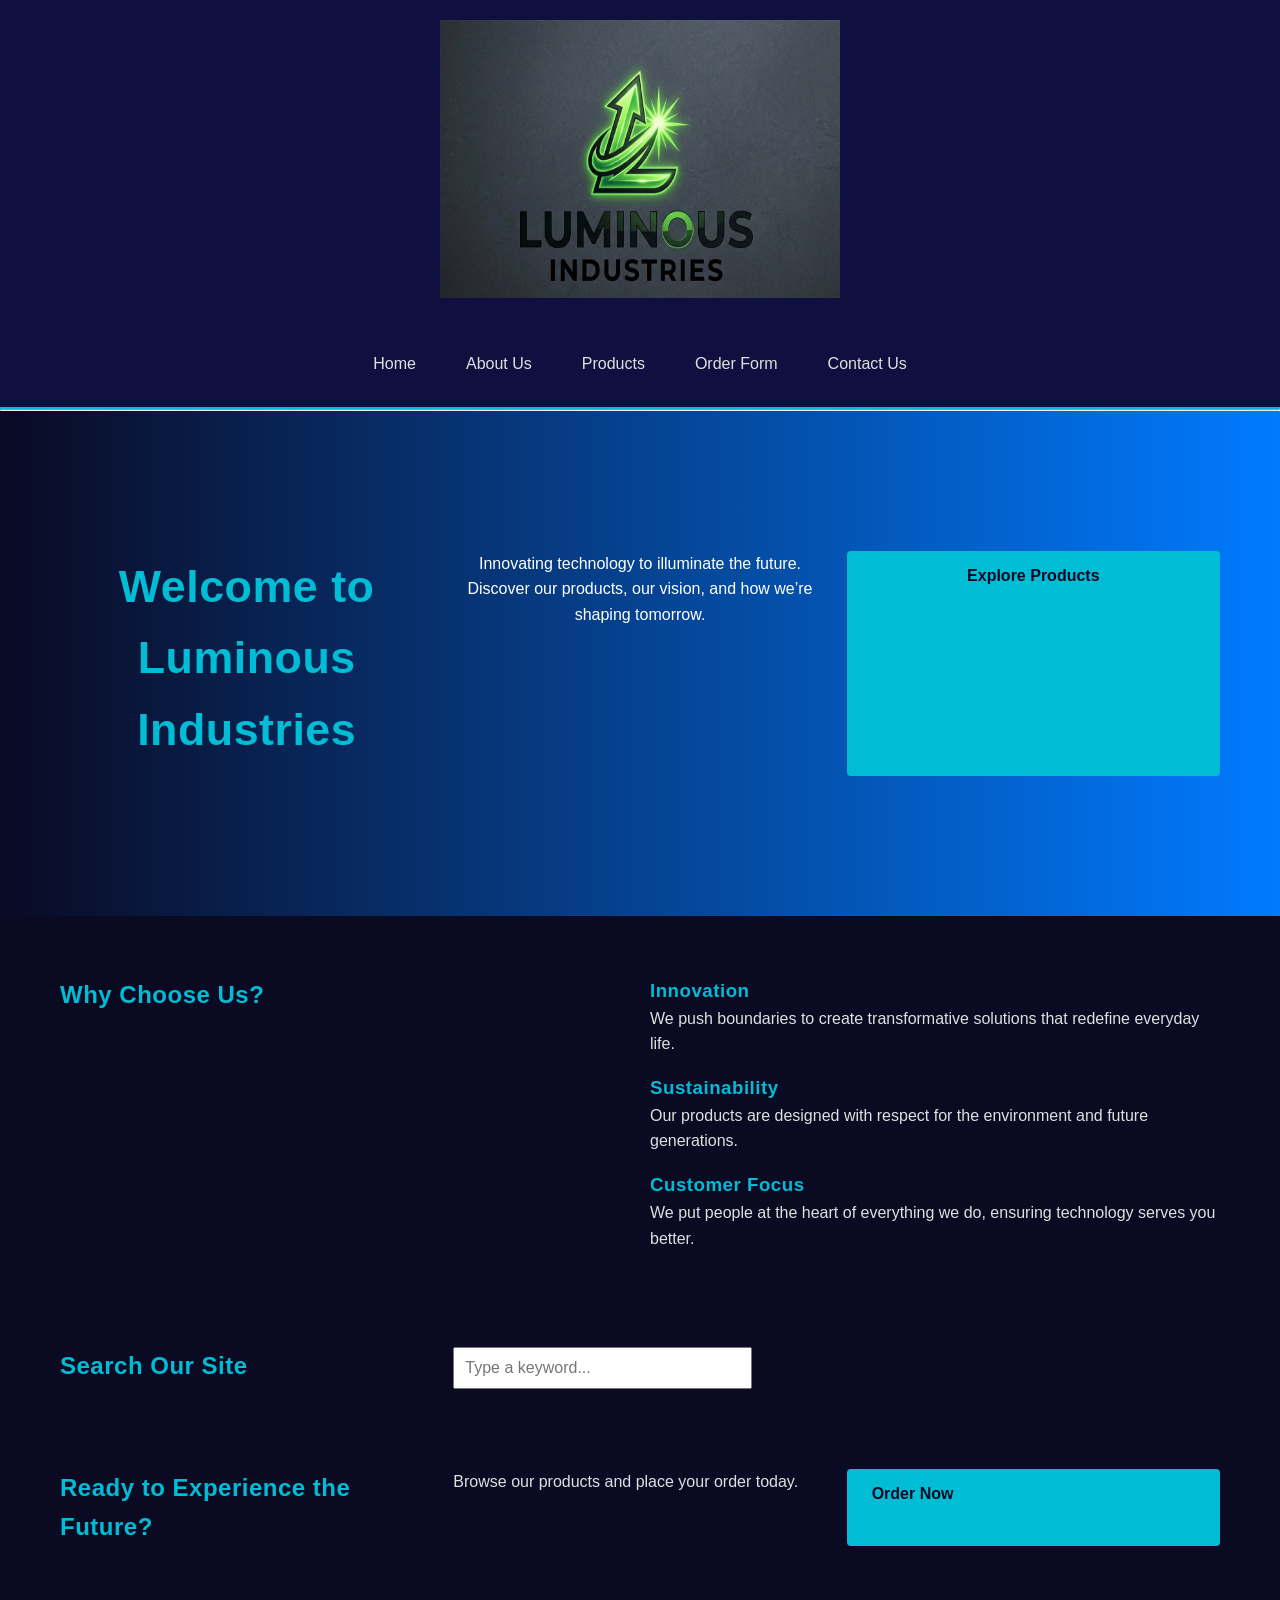
<file: website/Html/index.html>
<!DOCTYPE html>
<html lang="en">
<head>
    <meta charset="utf-8">
    <meta name="viewport" content="width=device-width, initial-scale=1">
    <title>Luminous Industries - Innovative Solutions</title>
    <meta name="description" content="Luminous Industries provides cutting-edge services in web design, hosting, and digital solutions.">
    <meta name="keywords" content="Luminous Industries, web design, hosting, SEO, technology, innovative solutions">

    <!-- Sitemap reference -->
    <link rel="sitemap" type="application/xml" title="Sitemap" href="../images/sitemap.xml">

    <link rel="stylesheet" href="../CSS/styles.css">
</head>
<body>
    <header>
        <img src="../images/lumi.jpg.jpeg" alt="Luminous Industries logo" width="400" height="278">
        <br><br>
        <nav>
            <a href="index.html">Home</a>
            <a href="aboutUs.html">About Us</a>
            <a href="product.html">Products</a>
            <a href="orderForm.html">Order Form</a>
            <a href="contact.html">Contact Us</a>
        </nav>
    </header>
    <hr>

    <!-- Hero Section -->
    <section id="hero">
        <div class="container">
            <h1>Welcome to Luminous Industries</h1>
            <p>Innovating technology to illuminate the future. Discover our products, our vision, and how we’re shaping tomorrow.</p>
            <a href="product.html" class="btn">Explore Products</a>
        </div>
    </section>

    <!-- Highlights Section -->
    <section id="highlights">
        <div class="container">
            <h2>Why Choose Us?</h2>
            <div class="highlight-grid">
                <div class="highlight-card">
                    <h3>Innovation</h3>
                    <p>We push boundaries to create transformative solutions that redefine everyday life.</p>
                </div>
                <div class="highlight-card">
                    <h3>Sustainability</h3>
                    <p>Our products are designed with respect for the environment and future generations.</p>
                </div>
                <div class="highlight-card">
                    <h3>Customer Focus</h3>
                    <p>We put people at the heart of everything we do, ensuring technology serves you better.</p>
                </div>
            </div>
        </div>
    </section>

    <!-- Search Section -->
    <section id="search">
        <div class="container">
            <h2>Search Our Site</h2>
            <input type="text" id="searchBox" placeholder="Type a keyword...">
            <div id="searchResults"></div>
        </div>
    </section>

    <!-- Call to Action -->
    <section id="cta">
        <div class="container">
            <h2>Ready to Experience the Future?</h2>
            <p>Browse our products and place your order today.</p>
            <a href="orderForm.html" class="btn">Order Now</a>
        </div>
    </section>

    <!-- External JS -->
    <script src="../JavaScript/search.js"></script>
</body>
</html>
</file>
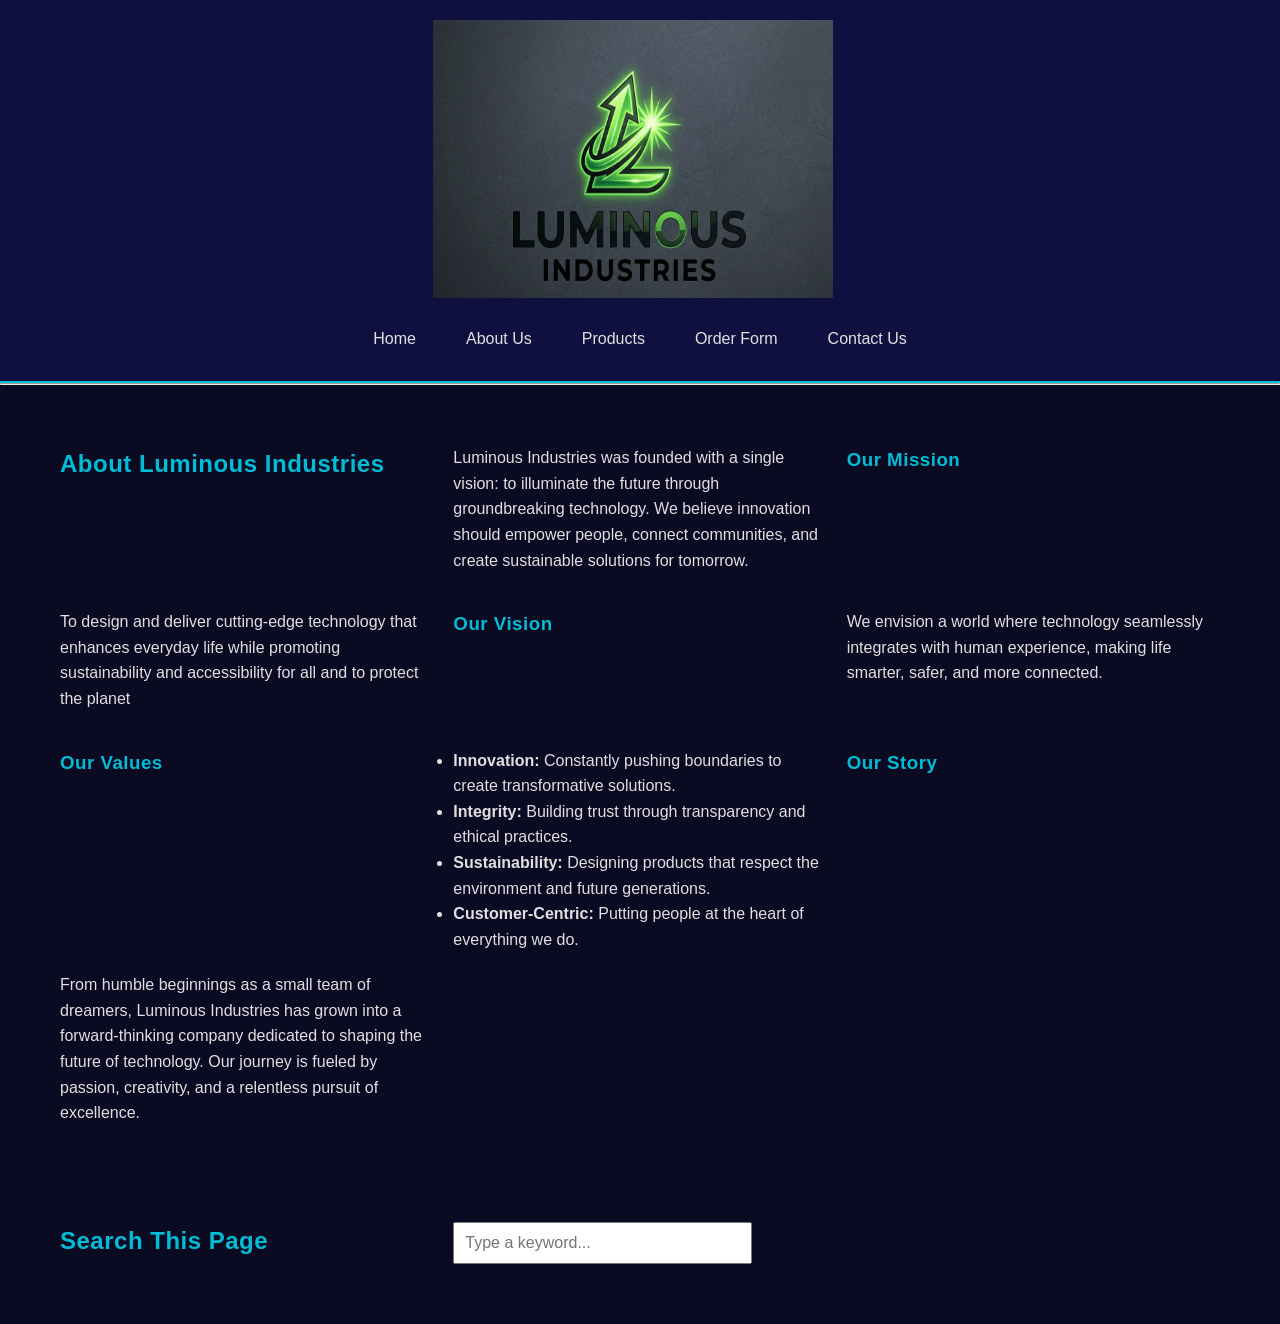
<file: website/Html/aboutUs.html>
<!DOCTYPE html>
<html lang="en">
<head>
    <meta charset="utf-8">
    <meta name="viewport" content="width=device-width, initial-scale=1">
    <title>Luminous Industries - About Us</title>
    <link rel="stylesheet" href="../CSS/styles.css">
</head>
<body>
    <header>
        <img src="../images/lumi.jpg.jpeg" alt="Luminous Industries logo" width="400" height="278">&nbsp;&nbsp;&nbsp;
        <br>
        <nav>
            <a href="index.html">Home</a>
            <a href="aboutUs.html">About Us</a>
            <a href="product.html">Products</a>
            <a href="orderForm.html">Order Form</a>
            <a href="contact.html">Contact Us</a>
        </nav>
    </header>
    <hr>

    <!-- About Us Section -->
    <section id="about-us">
        <div class="container">
            <h2>About Luminous Industries</h2>
            <p>Luminous Industries was founded with a single vision: to illuminate the future through groundbreaking technology. We believe innovation should empower people, connect communities, and create sustainable solutions for tomorrow.</p>
            
            <h3>Our Mission</h3>
            <p>To design and deliver cutting-edge technology that enhances everyday life while promoting sustainability and accessibility for all and to protect the planet</p>
            
            <h3>Our Vision</h3>
            <p>We envision a world where technology seamlessly integrates with human experience, making life smarter, safer, and more connected.</p>
            
            <h3>Our Values</h3>
            <ul>
                <li><strong>Innovation:</strong> Constantly pushing boundaries to create transformative solutions.</li>
                <li><strong>Integrity:</strong> Building trust through transparency and ethical practices.</li>
                <li><strong>Sustainability:</strong> Designing products that respect the environment and future generations.</li>
                <li><strong>Customer-Centric:</strong> Putting people at the heart of everything we do.</li>
            </ul>
            
            <h3>Our Story</h3>
            <p>From humble beginnings as a small team of dreamers, Luminous Industries has grown into a forward-thinking company dedicated to shaping the future of technology. Our journey is fueled by passion, creativity, and a relentless pursuit of excellence.</p>
        </div>
    </section>

    <!-- Search Section -->
    <section id="search">
        <div class="container">
            <h2>Search This Page</h2>
            <input type="text" id="searchBox" placeholder="Type a keyword...">
            <div id="searchResults"></div>
        </div>
    </section>
    
    <!-- External JS -->
    <script src="../JavaScript/search.js"></script>
</body>
</html>
</file>
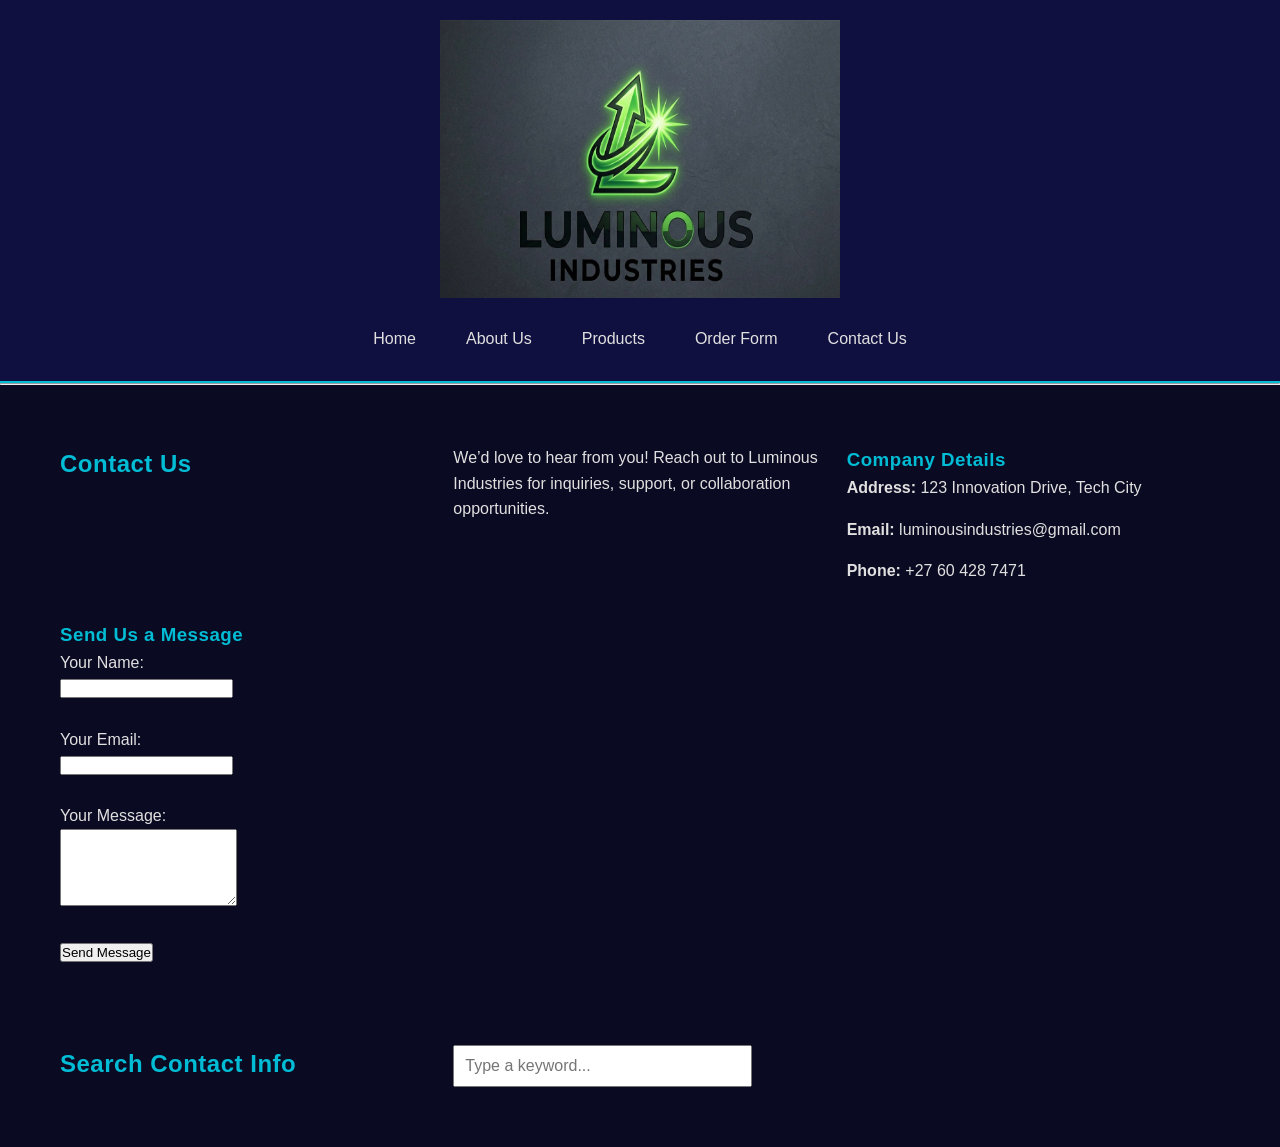
<file: website/Html/contact.html>
<!DOCTYPE html>
<html lang="en">
<head>
    <meta charset="utf-8">
    <meta name="viewport" content="width=device-width, initial-scale=1">
    <title>Luminous Industries - Contact Us</title>
    <link rel="stylesheet" href="../CSS/styles.css">
</head>
<body>
    <header>
        <img src="../images/lumi.jpg.jpeg" alt="Luminous Industries logo" width="400" height="278">
        <br>
        <nav>
            <a href="index.html">Home</a>
            <a href="aboutUs.html">About Us</a>
            <a href="product.html">Products</a>
            <a href="orderForm.html">Order Form</a>
            <a href="contact.html">Contact Us</a>
        </nav>
    </header>
    <hr>

    <!-- Contact Section -->
    <section id="contact">
        <div class="container">
            <h2>Contact Us</h2>
            <p>We’d love to hear from you! Reach out to Luminous Industries for inquiries, support, or collaboration opportunities.</p>
            
            <div class="contact-info">
                <h3>Company Details</h3>
                <p><strong>Address:</strong> 123 Innovation Drive, Tech City</p>
                <p><strong>Email:</strong> luminousindustries@gmail.com</p>
                <p><strong>Phone:</strong> +27 60 428 7471</p>
            </div>

            <div class="contact-form">
                <h3>Send Us a Message</h3>
                <form action="submitContactForm.php" method="post">
                    <label for="name">Your Name:</label><br>
                    <input type="text" id="name" name="name" required><br><br>

                    <label for="email">Your Email:</label><br>
                    <input type="email" id="email" name="email" required><br><br>

                    <label for="message">Your Message:</label><br>
                    <textarea id="message" name="message" rows="5" required></textarea><br><br>

                    <button type="submit">Send Message</button>
                </form>
            </div>
        </div>
    </section>

    <!-- Search Section -->
    <section id="search">
        <div class="container">
            <h2>Search Contact Info</h2>
            <input type="text" id="searchBox" placeholder="Type a keyword...">
            <div id="searchResults"></div>
        </div>
    </section>
    
    <!-- External JS -->
    <script src="../JavaScript/search.js"></script>
</body>
</html>
</file>
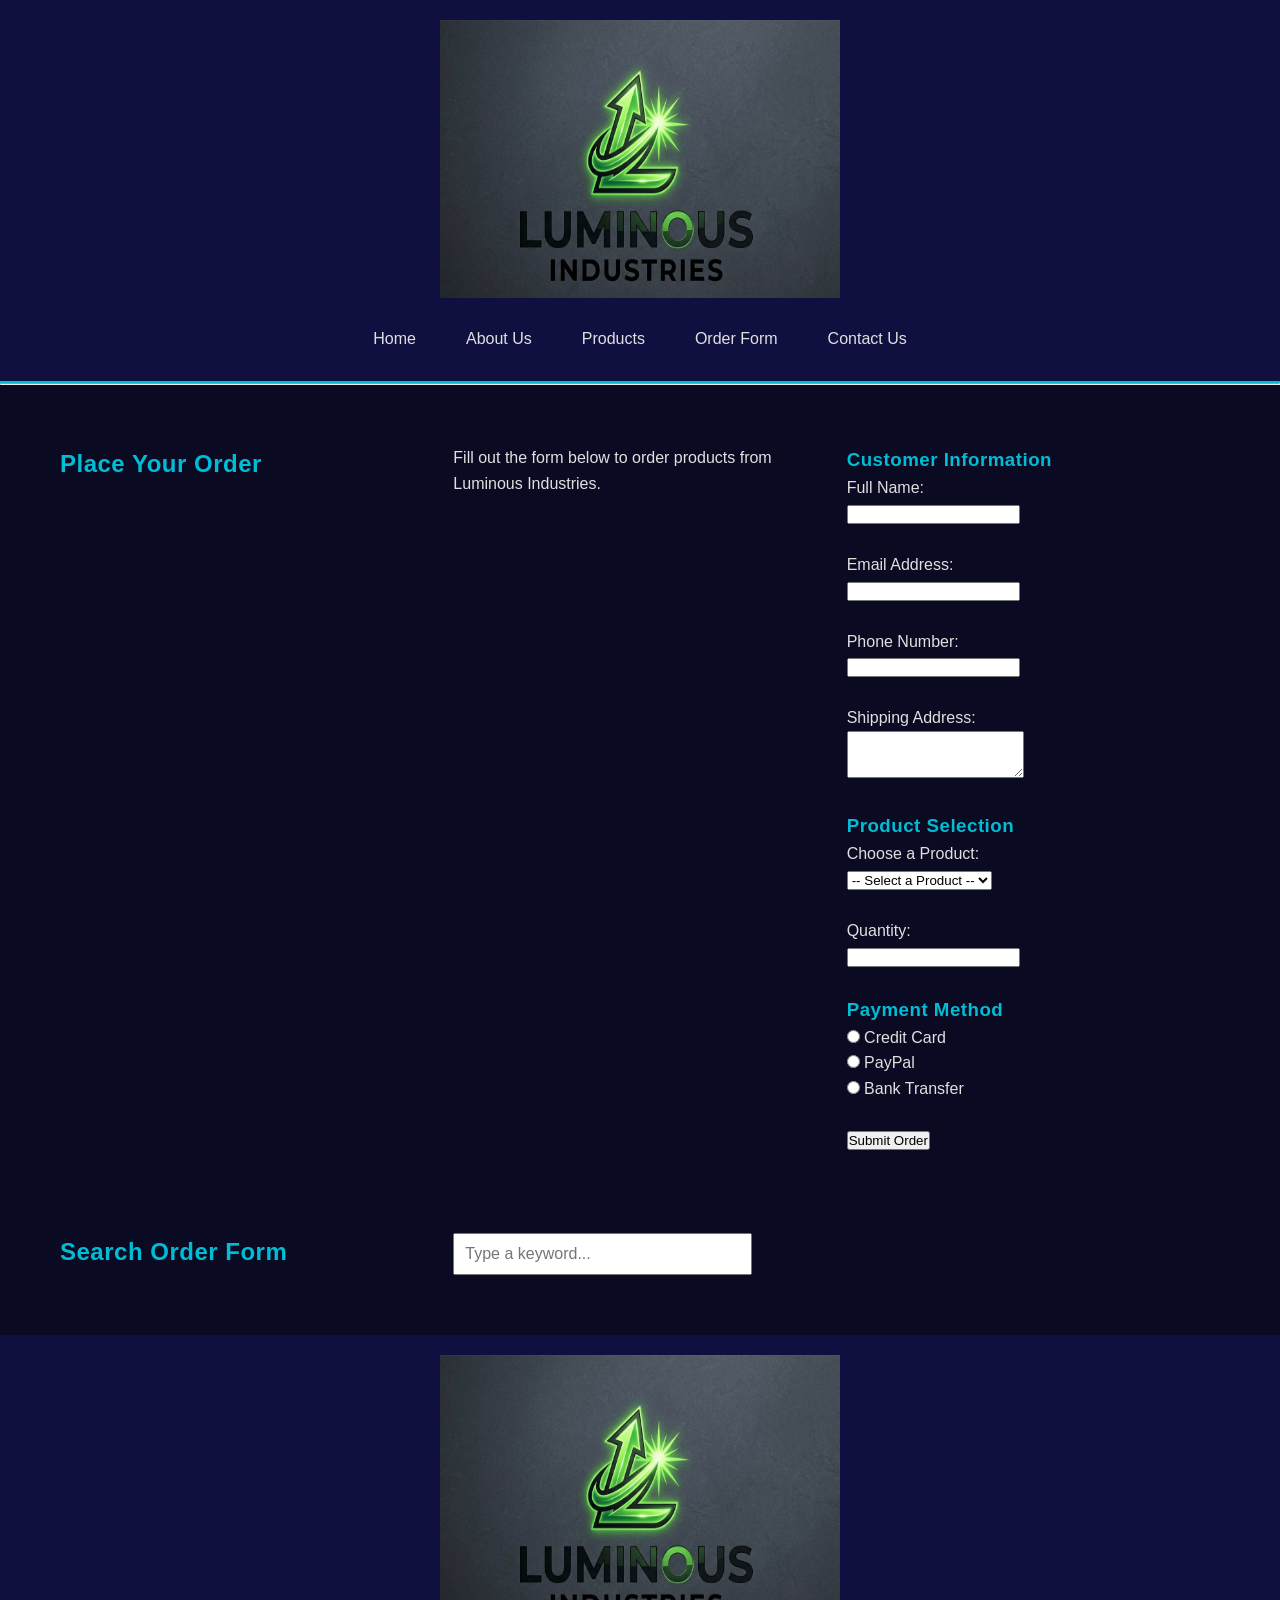
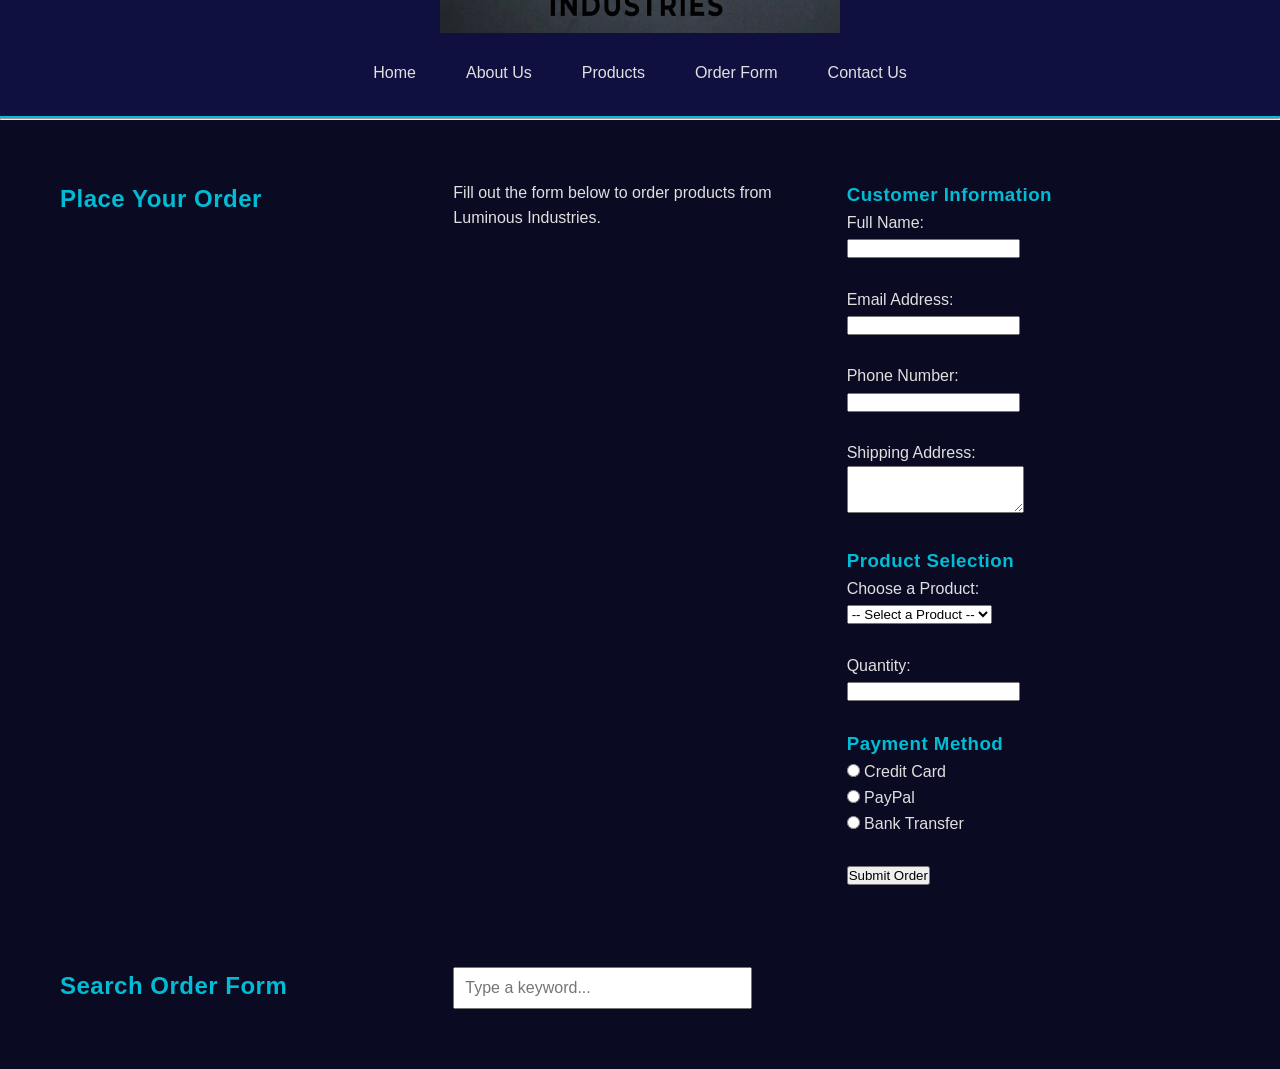
<file: website/Html/orderForm.html>
<!DOCTYPE html>
<html lang="en">
<head>
    <meta charset="utf-8">
    <meta name="viewport" content="width=device-width, initial-scale=1">
    <title>Luminous Industries - Order Form</title>
    <link rel="stylesheet" href="../CSS/styles.css">
</head>
<body>
    <header>
        <img src="../images/lumi.jpg.jpeg" alt="Luminous Industries logo" width="400" height="278">
        <br>
        <nav>
            <a href="index.html">Home</a>
            <a href="aboutUs.html">About Us</a>
            <a href="product.html">Products</a>
            <a href="orderForm.html">Order Form</a>
            <a href="contact.html">Contact Us</a>
        </nav>
    </header>
    <hr>

    <!-- Order Form Section -->
    <section id="order-form">
        <div class="container">
            <h2>Place Your Order</h2>
            <p>Fill out the form below to order products from Luminous Industries.</p>
            
            <form action="submitOrder.php" method="post">
                <!-- Customer Information -->
                <h3>Customer Information</h3>
                <label for="name">Full Name:</label><br>
                <input type="text" id="name" name="name" required><br><br>

                <label for="email">Email Address:</label><br>
                <input type="email" id="email" name="email" required><br><br>

                <label for="phone">Phone Number:</label><br>
                <input type="tel" id="phone" name="phone" required><br><br>

                <label for="address">Shipping Address:</label><br>
                <textarea id="address" name="address" rows="3" required></textarea><br><br>

                <!-- Product Selection -->
                <h3>Product Selection</h3>
                <label for="product">Choose a Product:</label><br>
                <select id="product" name="product" required>
                    <option value="">-- Select a Product --</option>
                    <option value="Luminous Core">Luminous Core</option>
                    <option value="Luminous Vision">Luminous Vision</option>
                    <option value="Luminous Cloud">Luminous Cloud</option>
                </select><br><br>

                <label for="quantity">Quantity:</label><br>
                <input type="number" id="quantity" name="quantity" min="1" required><br><br>

                <!-- Payment Method -->
                <h3>Payment Method</h3>
                <label>
                    <input type="radio" name="payment" value="Credit Card" required> Credit Card
                </label><br>
                <label>
                    <input type="radio" name="payment" value="PayPal"> PayPal
                </label><br>
                <label>
                    <input type="radio" name="payment" value="Bank Transfer"> Bank Transfer
                </label><br><br>

                <!-- Submit Button -->
                <button type="submit">Submit Order</button>
            </form>
        </div>
    </section>

    <!-- Search Section -->
    <section id="search">
        <div class="container">
            <h2>Search Order Form</h2>
            <input type="text" id="searchBox" placeholder="Type a keyword...">
            <div id="searchResults"></div>
        </div>
    </section>

    <!-- External JS -->
    <script src="../JavaScript/forms.js"></script>
    <script src="../JavaScript/forms.js"></script>
</body>
</html>
<!DOCTYPE html>
<html lang="en">
<head>
    <meta charset="utf-8">
    <meta name="viewport" content="width=device-width, initial-scale=1">
    <title>Luminous Industries - Order Form</title>
    <link rel="stylesheet" href="../CSS/styles.css">
</head>
<body>
    <header>
        <img src="../images/lumi.jpg.jpeg" alt="Luminous Industries logo" width="400" height="278">
        <br>
        <nav>
            <a href="index.html">Home</a>
            <a href="aboutUs.html">About Us</a>
            <a href="product.html">Products</a>
            <a href="orderForm.html">Order Form</a>
            <a href="contact.html">Contact Us</a>
        </nav>
    </header>
    <hr>

    <!-- Order Form Section -->
    <section id="order-form">
        <div class="container">
            <h2>Place Your Order</h2>
            <p>Fill out the form below to order products from Luminous Industries.</p>
            
            <form action="submitOrder.php" method="post">
                <!-- Customer Information -->
                <h3>Customer Information</h3>
                <label for="name">Full Name:</label><br>
                <input type="text" id="name" name="name" required><br><br>

                <label for="email">Email Address:</label><br>
                <input type="email" id="email" name="email" required><br><br>

                <label for="phone">Phone Number:</label><br>
                <input type="tel" id="phone" name="phone" required><br><br>

                <label for="address">Shipping Address:</label><br>
                <textarea id="address" name="address" rows="3" required></textarea><br><br>

                <!-- Product Selection -->
                <h3>Product Selection</h3>
                <label for="product">Choose a Product:</label><br>
                <select id="product" name="product" required>
                    <option value="">-- Select a Product --</option>
                    <option value="Luminous Core">Luminous Core</option>
                    <option value="Luminous Vision">Luminous Vision</option>
                    <option value="Luminous Cloud">Luminous Cloud</option>
                </select><br><br>

                <label for="quantity">Quantity:</label><br>
                <input type="number" id="quantity" name="quantity" min="1" required><br><br>

                <!-- Payment Method -->
                <h3>Payment Method</h3>
                <label>
                    <input type="radio" name="payment" value="Credit Card" required> Credit Card
                </label><br>
                <label>
                    <input type="radio" name="payment" value="PayPal"> PayPal
                </label><br>
                <label>
                    <input type="radio" name="payment" value="Bank Transfer"> Bank Transfer
                </label><br><br>

                <!-- Submit Button -->
                <button type="submit">Submit Order</button>
            </form>
        </div>
    </section>

    <!-- Search Section -->
    <section id="search">
        <div class="container">
            <h2>Search Order Form</h2>
            <input type="text" id="searchBox" placeholder="Type a keyword...">
            <div id="searchResults"></div>
        </div>
    </section>

    <!-- External JS -->
    <script src="../JavaScript/forms.js"></script>
    <script src="../JavaScript/forms.js"></script>
</body>
</html>
</file>
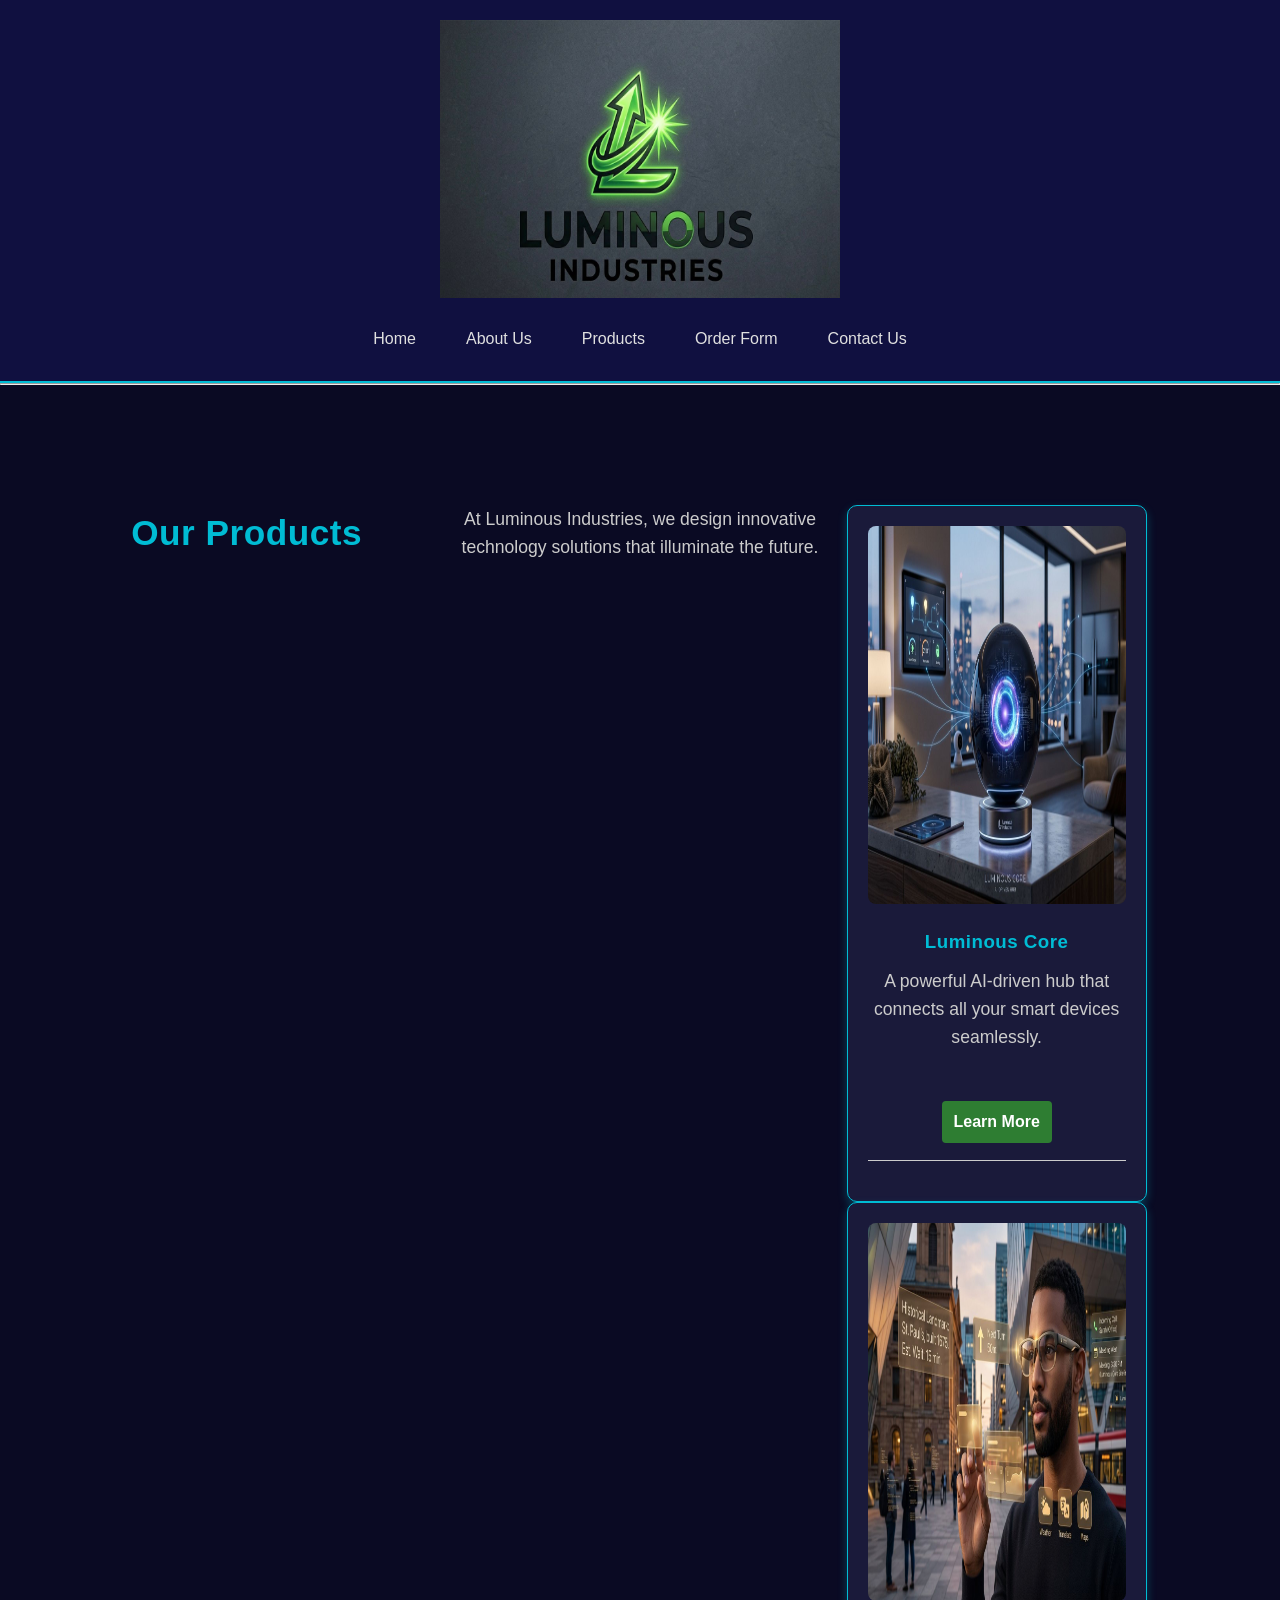
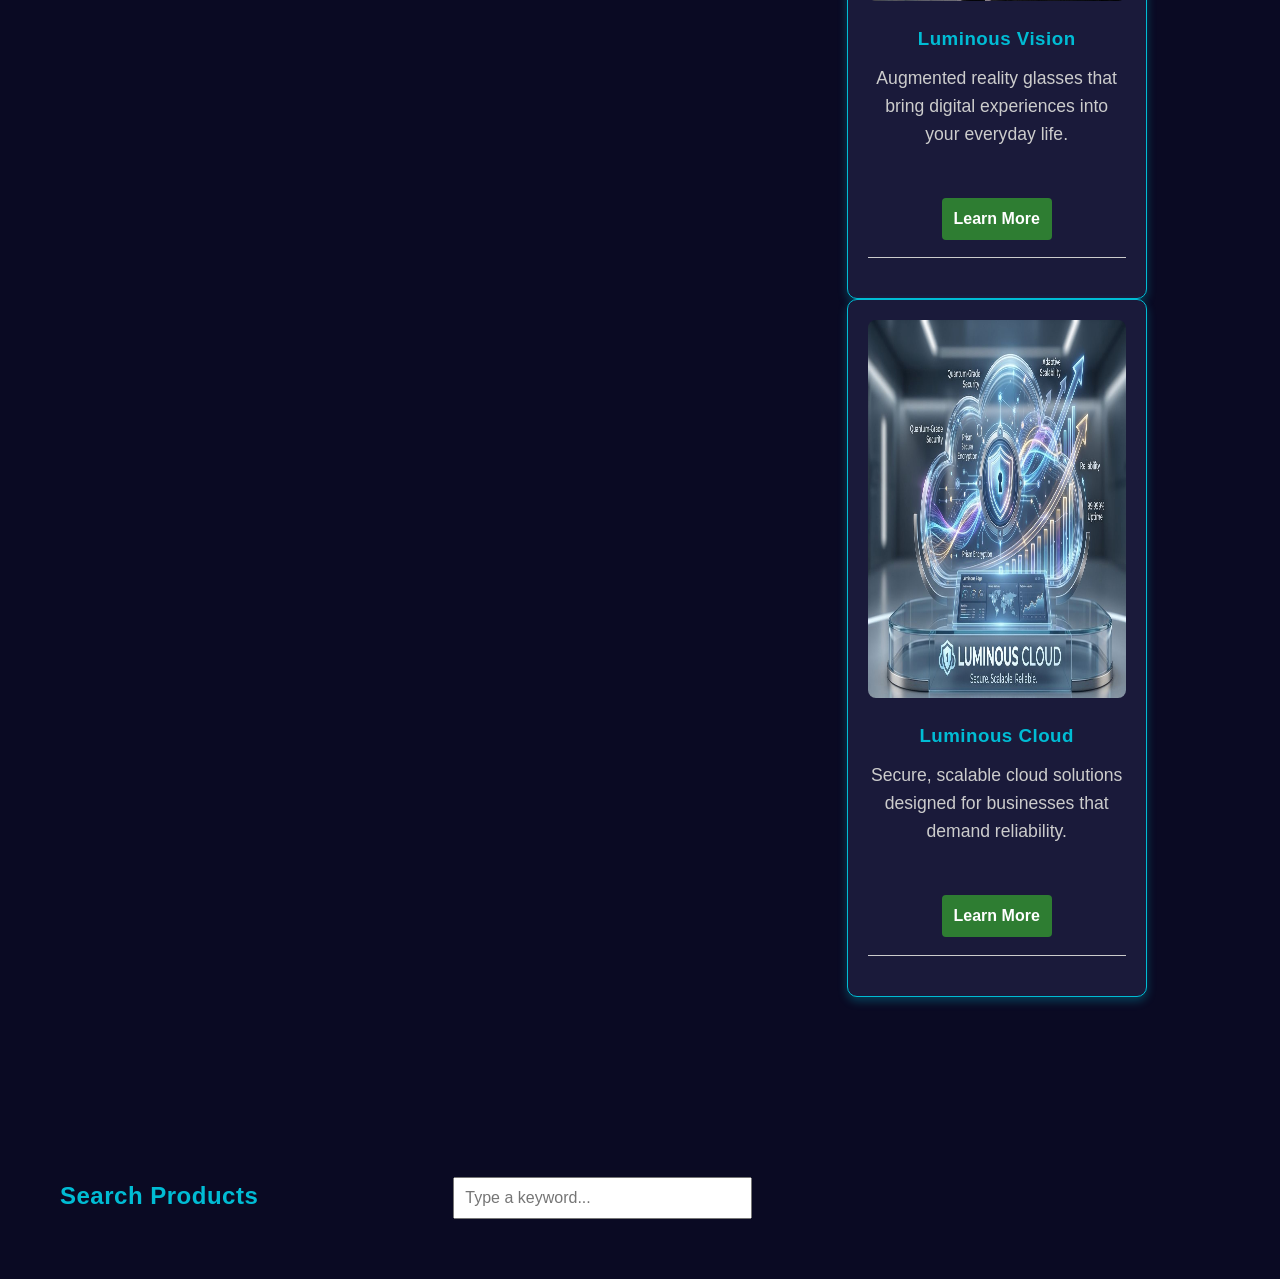
<file: website/Html/product.html>
<!DOCTYPE html>
<html lang="en">
<head>
    <meta charset="utf-8">
    <meta name="viewport" content="width=device-width, initial-scale=1">
    <title>Luminous Industries - Products</title>
    <link rel="stylesheet" href="../CSS/styles.css">
</head>
<body>
    <header>
        <img src="../images/lumi.jpg.jpeg" alt="Luminous Industries logo" width="400" height="278">
        <br>
        <nav>
            <a href="index.html">Home</a>
            <a href="aboutUs.html">About Us</a>
            <a href="product.html">Products</a>
            <a href="orderForm.html">Order Form</a>
            <a href="contact.html">Contact Us</a>
        </nav>
    </header>
    <hr>

    <!-- Product Section -->
    <section id="products">
        <div class="container">
            <h2>Our Products</h2>
            <p>At Luminous Industries, we design innovative technology solutions that illuminate the future.</p>
            
            <div class="product-grid">
                <!-- Product 1 -->
                <div class="product-card">
                    <img src="../images/Lumi Core.png.jpeg" alt="Luminous Core Device" width="500" height="378">
                    <h3>Luminous Core</h3>
                    <p>A powerful AI-driven hub that connects all your smart devices seamlessly.</p>
                    <a href="#" class="btn learn-more" data-product="core">Learn More</a>
                    <div class="extra-info" id="core-info"></div>
                </div>
                
                <!-- Product 2 -->
                <div class="product-card">
                    <img src="../images/Lumi Vision.png.jpeg" alt="Luminous Vision Glasses" width="500" height="378">
                    <h3>Luminous Vision</h3>
                    <p>Augmented reality glasses that bring digital experiences into your everyday life.</p>
                    <a href="#" class="btn learn-more" data-product="vision">Learn More</a>
                    <div class="extra-info" id="vision-info"></div>
                </div>
                
                <!-- Product 3 -->
                <div class="product-card">
                    <img src="../images/Lumi Cloud.png.jpeg" alt="Luminous Cloud Service" width="500" height="378">
                    <h3>Luminous Cloud</h3>
                    <p>Secure, scalable cloud solutions designed for businesses that demand reliability.</p>
                    <a href="#" class="btn learn-more" data-product="cloud">Learn More</a>
                    <div class="extra-info" id="cloud-info"></div>
                </div>
            </div>
        </div>
    </section>

    <!-- Search Section -->
    <section id="search">
        <div class="container">
            <h2>Search Products</h2>
            <input type="text" id="searchBox" placeholder="Type a keyword...">
            <div id="searchResults"></div>
        </div>
    </section>

    <!-- External JS -->
    <script src="../JavaScript/search.js"></script>
    <script src="../JavaScript/products.js"></script>
    
</body>
</html>
</file>
<file: website/CSS/styles.css>
/* ===============================
   Luminous Industries - Futuristic Theme
   =============================== */

/* ====== Base Reset ====== */
* {
  margin: 0;
  padding: 0;
  box-sizing: border-box;
}

/* ====== Global Styles ====== */
body {
  font-family: 'Open Sans', Arial, sans-serif;
  background-color: #0a0a23;
  color: #e0e0e0;
  line-height: 1.6;
}

/* ====== Typography ====== */
h1, h2, h3 {
  font-family: 'Montserrat', sans-serif;
  color: #00bcd4;
  letter-spacing: 0.5px;
}

p {
  font-size: 1rem;
  margin-bottom: 1em;
}

/* ====== Header & Navigation ====== */
header {
  background-color: #101040;
  color: white;
  text-align: center;
  padding: 20px 0;
  border-bottom: 2px solid #00bcd4;
}

nav {
  display: flex;
  justify-content: center;
  flex-wrap: wrap;
  gap: 20px;
  margin-top: 10px;
}

nav a {
  color: #e0e0e0;
  text-decoration: none;
  font-weight: 500;
  padding: 10px 15px;
  transition: all 0.3s ease;
}

nav a:hover {
  color: #00bcd4;
  background-color: rgba(0, 188, 212, 0.1);
  border-radius: 4px;
}

/* Dropdown Menu */
nav ul {
  list-style: none;
  position: relative;
}

nav ul li {
  position: relative;
}

nav ul li ul {
  display: none;
  position: absolute;
  background-color: #101040;
  padding: 10px;
  border-radius: 4px;
}

nav ul li:hover ul {
  display: block;
}

/* ====== Hero Section ====== */
#hero {
  background: linear-gradient(to right, #0a0a23, #007bff);
  color: white;
  text-align: center;
  padding: 80px 20px;
}

#hero h1 {
  font-size: 2.8em;
  margin-bottom: 10px;
}

/* ====== Grid Layout ====== */
.container {
  display: grid;
  grid-template-columns: repeat(auto-fit, minmax(300px, 1fr));
  gap: 20px;
  max-width: 1200px;
  margin: 40px auto;
  padding: 20px;
}

/* ====== Cards ====== */
.card {
  background-color: #1a1a3a;
  border: 1px solid #00bcd4;
  border-radius: 8px;
  padding: 20px;
  text-align: center;
  box-shadow: 0 4px 10px rgba(0,0,0,0.3);
  transition: transform 0.3s ease, box-shadow 0.3s ease;
}

.card:hover {
  transform: translateY(-5px);
  box-shadow: 0 6px 15px rgba(0,188,212,0.4);
}

/* ====== Buttons ====== */
.btn {
  background-color: #00bcd4;
  color: #0a0a23;
  border: none;
  padding: 12px 25px;
  border-radius: 4px;
  font-weight: bold;
  cursor: pointer;
  transition: background-color 0.3s ease;
}

.btn:hover {
  background-color: #007bff;
  color: white;
}

/* ====== Accessibility & Focus ====== */
a:focus, button:focus {
  outline: 3px solid #00bcd4;
  outline-offset: 2px;
}

/* ====== Footer ====== */
footer {
  background-color: #101040;
  color: #e0e0e0;
  text-align: center;
  padding: 15px 0;
  font-size: 0.9em;
  border-top: 2px solid #00bcd4;
}

/* ====== Responsive Design ====== */
@media (max-width: 768px) {
  nav {
    flex-direction: column;
    align-items: center;
  }

  #hero h1 {
    font-size: 2em;
  }

  .container {
    grid-template-columns: 1fr;
  }
}
/* ===== Animated Hover Effects ===== */

/* Button Animation */
.btn {
  display: inline-block;
  background-color: #00bcd4;
  color: #0a0a23;
  padding: 12px 25px;
  border-radius: 4px;
  font-weight: bold;
  text-decoration: none;
  position: relative;
  overflow: hidden;
  transition: color 0.3s ease;
}

.btn::before {
  content: "";
  position: absolute;
  top: 0;
  left: -100%;
  width: 100%;
  height: 100%;
  background: linear-gradient(90deg, transparent, rgba(0,188,212,0.4), transparent);
  transition: left 0.5s ease;
}

.btn:hover::before {
  left: 100%;
}

.btn:hover {
  color: white;
  background-color: #007bff;
}
/* ===== Product Section ===== */
#products {
  padding: 60px 20px;
  text-align: center;
}

#products h2 {
  font-family: 'Montserrat', sans-serif;
  color: #00bcd4;
  font-size: 2.2em;
  margin-bottom: 10px;
}

#products p {
  font-size: 1.1em;
  margin-bottom: 40px;
  color: #ccc;
}

/* ===== Product Row Layout ===== */
.product-row {
  display: flex;
  justify-content: center;
  align-items: flex-start;
  gap: 30px;
  flex-wrap: nowrap;   /* keeps them side by side */
  overflow-x: auto;    /* allows horizontal scroll if needed */
  padding: 20px;
}

/* ===== Product Card ===== */
.product-card {
  background-color: #1a1a3a;
  border: 1px solid #00bcd4;
  border-radius: 10px;
  width: 300px;
  flex: 0 0 auto;      /* prevents shrinking so they stay side by side */
  padding: 20px;
  box-shadow: 0 4px 10px rgba(0,188,212,0.3);
  transition: transform 0.4s ease, box-shadow 0.4s ease;
  position: relative;
  overflow: hidden;
}

/* Hover Animation */
.product-card:hover {
  transform: translateY(-10px) scale(1.03);
  box-shadow: 0 8px 20px rgba(0,188,212,0.5);
}

/* Shimmer Effect */
.product-card::after {
  content: "";
  position: absolute;
  top: 0;
  left: -100%;
  width: 100%;
  height: 100%;
  background: linear-gradient(120deg, rgba(0,188,212,0.2), rgba(0,188,212,0.05));
  transition: left 0.6s ease;
}

.product-card:hover::after {
  left: 100%;
}

/* ===== Product Image ===== */
.product-card img {
  width: 100%;
  border-radius: 8px;
  transition: filter 0.4s ease;
}

.product-card:hover img {
  filter: brightness(1.2) drop-shadow(0 0 10px #00bcd4);
}

/* ===== Product Text ===== */
.product-card h3 {
  font-family: 'Montserrat', sans-serif;
  color: #00bcd4;
  margin: 15px 0 10px;
}

.product-card p {
  font-size: 0.95em;
  color: #ccc;
  margin-bottom: 15px;
}

/* ===== Responsive Design ===== */
@media (max-width: 1024px) {
  .product-row {
    flex-wrap: wrap;   /* wrap neatly on medium screens */
    justify-content: center;
  }
}

@media (max-width: 768px) {
  .product-row {
    flex-direction: column;
    align-items: center;
  }

  .product-card {
    width: 90%;
  }
}

.success-box {
  margin-top: 20px;
  padding: 15px;
  border: 2px solid #4CAF50;
  background-color: #e8f5e9;
  color: #2e7d32;
  font-size: 1rem;
  border-radius: 5px;
}

.error-box {
  margin-top: 20px;
  padding: 15px;
  border: 2px solid #f44336;
  background-color: #ffebee;
  color: #c62828;
  font-size: 1rem;
  border-radius: 5px;
}

#search {
  margin: 30px 0;
}

#searchBox {
  padding: 10px;
  width: 80%;
  font-size: 1rem;
}

.search-result {
  margin-top: 10px;
  padding: 8px;
  border: 1px solid #ccc;
  background-color: #f9f9f9;
}

.extra-info {
  margin-top: 10px;
  padding: 10px;
  border-top: 1px solid #ccc;
  display: block;
  font-size: 0.95rem;
  color: #333;
}
.learn-more {
  margin-top: 10px;
  padding: 8px 12px;
  background-color: #2e7d32;
  color: #fff;
  border: none;
  cursor: pointer;
  border-radius: 4px;
}
.learn-more:hover {
  background-color: #1b5e20;
}
</file>
